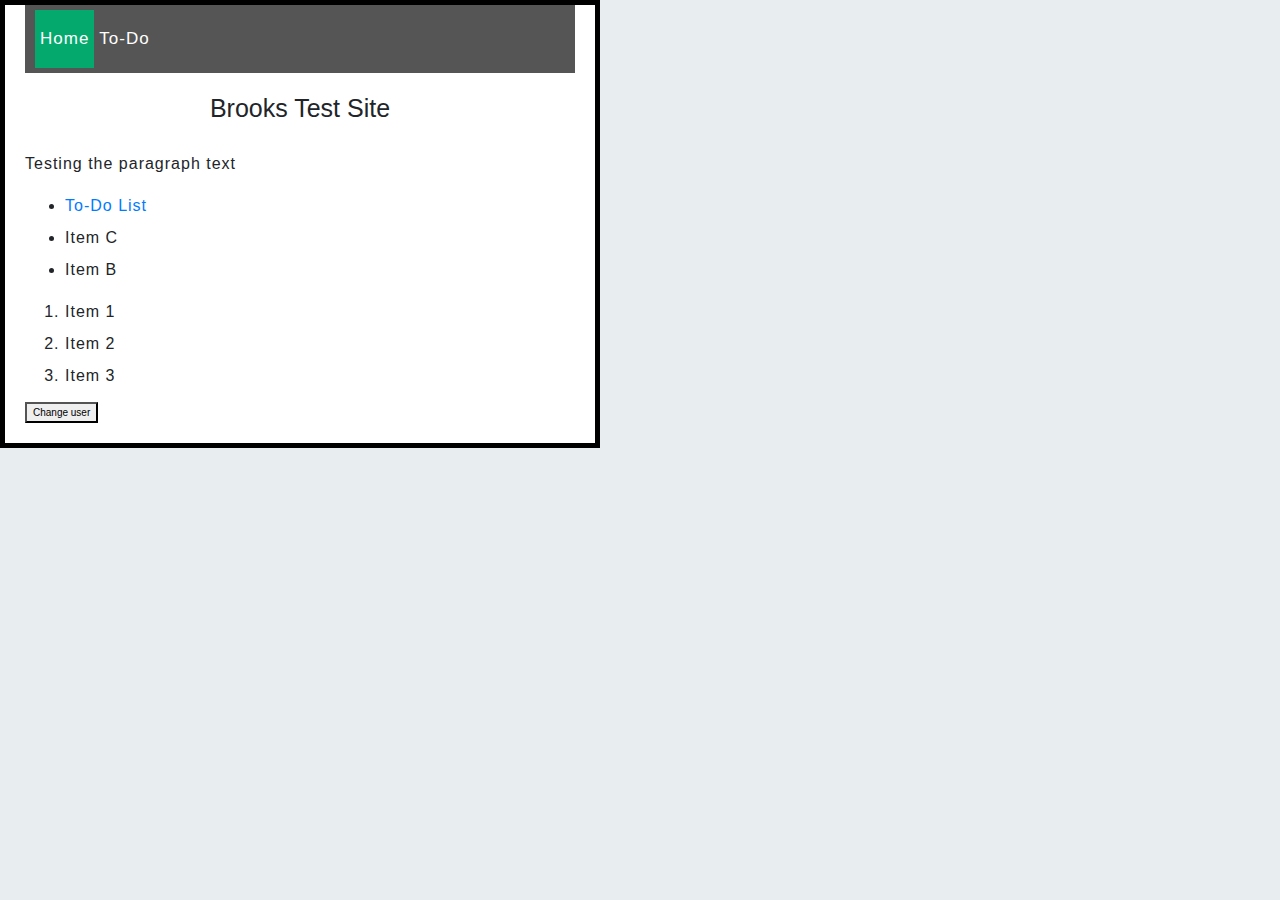
<file: index.html>
<!DOCTYPE html>
<html lang="en-US">
  <head>
    <meta charset="utf-8" />
    <meta name="viewport" content="width=device-width" />
    <title>My test page</title>
    <link href="styles/style.css" rel="stylesheet" />
    <link
  href="https://fonts.googleapis.com/css?family=Sofia+Sans"
  rel="stylesheet" />
  <script src="https://code.jquery.com/jquery-1.10.2.js"></script>
  </head>
  <body>
    <div id="nav-placeholder">
    </div>
    <script>
    $(function(){
      $("#nav-placeholder").load("nav.html");
    });
    </script>
    <h1>Brooks Test Site</h1>
    <p>Testing the paragraph text</p>
    <ul>
        <li>
          <a href="todo.html">To-Do List</a>
        </li>
        <li>Item C</li>
        <li>Item B</li>
    </ul>
    <ol>
        <li>Item 1</li>
        <li>Item 2</li>
        <li>Item 3</li>
    </ol>
    <button>Change user</button>
    <script src="scripts/main.js"></script>
    <link rel="stylesheet" href="https://cdn.jsdelivr.net/npm/bootstrap@4.0.0/dist/css/bootstrap.min.css" integrity="sha384-Gn5384xqQ1aoWXA+058RXPxPg6fy4IWvTNh0E263XmFcJlSAwiGgFAW/dAiS6JXm" crossorigin="anonymous">
<script src="https://cdn.jsdelivr.net/npm/bootstrap@4.0.0/dist/js/bootstrap.min.js" integrity="sha384-JZR6Spejh4U02d8jOt6vLEHfe/JQGiRRSQQxSfFWpi1MquVdAyjUar5+76PVCmYl" crossorigin="anonymous"></script>
  </body>
</html>
</file>
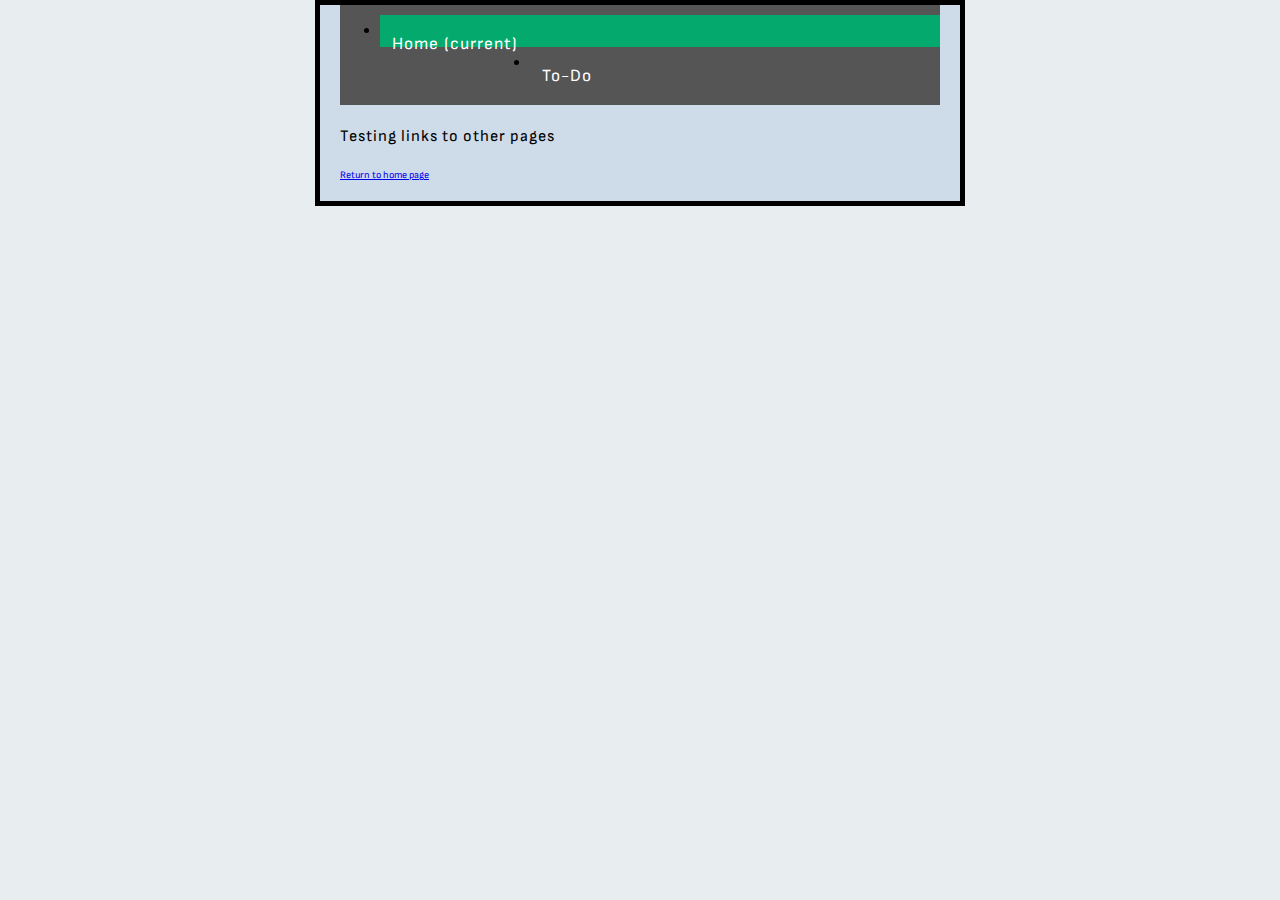
<file: todo.html>
<!DOCTYPE html>
<html lang="en-US">
  <head>
    <meta charset="utf-8" />
    <meta name="viewport" content="width=device-width" />
    <title>My test page</title>
    <link href="styles/style.css" rel="stylesheet" />
    <link
  href="https://fonts.googleapis.com/css?family=Sofia+Sans"
  rel="stylesheet" />
  <script src="https://code.jquery.com/jquery-1.10.2.js"></script>
  </head>
  <body>
    <div id="nav-placeholder">
    </div>
    <script>
    $(function(){
      $("#nav-placeholder").load("nav.html");
    });
    </script>
    <p> Testing links to other pages</p>
    <a href="index.html"> Return to home page</a>
  </body>
  </html>
</file>
<file: styles/style.css>
html {
  font-size: 10px; /* px means "pixels": the base font size is now 10 pixels high */
  font-family: "Sofia Sans", sans-serif;
  background-color: #e8edf0;
   /* this should be the rest of the output you got from Google Fonts */
}
h1 {
  margin: 0;
  padding: 20px 0;
  color: #000000;
  text-align: center;
  font-size: 60px;
}

p,
li {
  font-size: 16px;
  line-height: 2;
  letter-spacing: 1px;
}

img {
  display: block;
  margin-left: auto;
  margin-right: auto;
  width: 15%;
}
body {
  width: 600px;
  margin: 0 auto;
  background-color: #cedbe8;
  padding: 0 20px 20px 20px;
  border: 5px solid black;
}

/* Style the navigation bar */
.navbar {
  width: 100%;
  background-color: #555;
  overflow: auto;
}

/* Navbar links */
.navbar a {
  float: left;
  text-align: center;
  padding: 12px;
  color: white;
  text-decoration: none;
  font-size: 17px;
}

/* Navbar links on mouse-over */
.navbar a:hover {
  background-color: #000;
}

/* Current/active navbar link */
.active {
  background-color: #04AA6D;
}

/* Add responsiveness - will automatically display the navbar vertically instead of horizontally on screens less than 500 pixels */
@media screen and (max-width: 500px) {
  .navbar a {
    float: none;
    display: block;
  }
}
</file>
